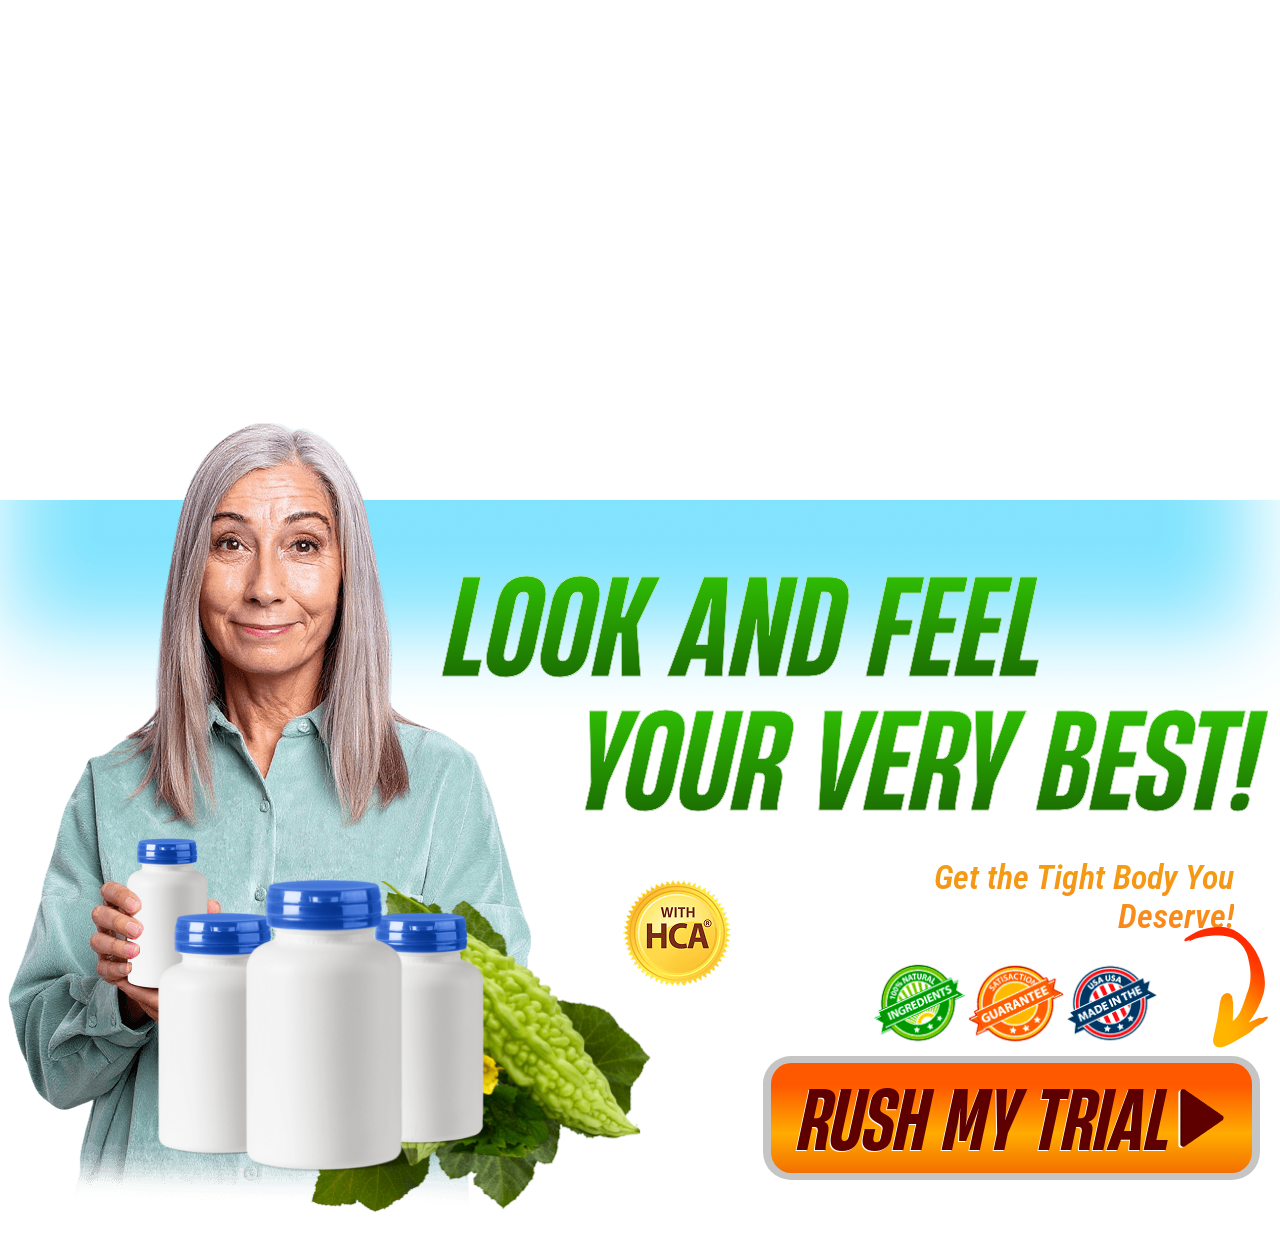
<file: index.html>
<!DOCTYPE html><html lang="en"><head><meta charset="UTF-8"><meta name="viewport" content="width=device-width,initial-scale=1"><title>Sugarix</title><link rel="stylesheet" href="./styles/main.min.css"></head><body><div style="padding-top: 500px;"></div><section class="bottom"><div class="container"><h2 class="title"><span>Look and feel</span> <span>your very best!</span></h2><p class="subtitle">Get the Tight Body You Deserve!</p><!-- ul.badges>li*3>img[src="img/badges-$.png" alt=#] --><ul class="badges"><li><img src="img/badges-1.png" alt="#"></li><li><img src="img/badges-2.png" alt="#"></li><li><img src="img/badges-3.png" alt="#"></li></ul><img src="./img/hca.png" alt="#" class="hca"><div class="prod-tube"><img src="./img/prod-tube.png" alt="#"> <img src="./img/prod-tube.png" alt="#"> <img src="./img/prod-tube.png" alt="#"></div><a href="#" class="button"><span>Rush my trial</span></a></div></section></body></html>
</file>
<file: styles/main.min.css>
@import url(https://fonts.googleapis.com/css2?family=Roboto+Condensed:ital,wght@1,600&family=Roboto+Slab:wght@600&display=swap);@font-face{font-weight:700;font-family:"HeadingNow Trial";font-style:italic;src:url(../fonts/fonnts.com-HeadingNowTrial-46BoldItalic.woff2)format("woff2"),url(../fonts/fonnts.com-HeadingNowTrial-46BoldItalic.woff)format("woff");font-display:swap}body{min-width:320px;margin:0;font-family:"Roboto Condensed",sans-serif}img{max-width:100%;object-fit:contain}.container{position:relative;z-index:1;box-sizing:border-box;max-width:340px;margin-right:auto;margin-left:auto;padding:0 10px}.bottom,.bottom::before{background-repeat:no-repeat}.bottom{position:relative;padding-top:57px;background-image:url(../img/bg.png);background-position:center -230px}.bottom::before{content:"";position:absolute;bottom:6%;left:calc(50% - 63px);width:274px;height:410px;background-image:url(../img/people-bottom.png);background-position:50%bottom;background-size:contain;transform:translateX(-50%)}.title{display:grid;margin:0 0 6px;font-weight:700;font-size:53px;line-height:100%;font-family:"HeadingNow Trial",sans-serif;color:#196501;text-transform:uppercase;font-style:italic;-webkit-text-stroke:.5px #fff}.title span{margin:0-4px;padding:0 4px;background:linear-gradient(to top,#196501,#33cb03);-webkit-background-clip:text;background-clip:text;-webkit-box-decoration-break:clone;box-decoration-break:clone;-webkit-text-fill-color:transparent;text-fill-color:transparent}.title span:nth-child(even){justify-self:end}.subtitle{width:59%;margin:0 0 20px auto;font-weight:600;font-size:35px;line-height:115%;color:#fb841d;font-style:italic;background:linear-gradient(to top,#fb841d,#f2a014);-webkit-background-clip:text;background-clip:text;-webkit-box-decoration-break:clone;box-decoration-break:clone;-webkit-text-fill-color:transparent;text-fill-color:transparent}.badges{display:flex;width:-moz-fit-content;width:fit-content;margin:0-14px 0 auto;padding:0;list-style:none}.badges img{width:53px;height:53px}.hca,.prod-tube{position:relative}.hca{z-index:2;display:block;width:73px;height:73px;margin-left:54%}.prod-tube{display:grid;grid-template-columns:41px 38px 17px 38px 37px;grid-template-rows:16px auto 16px;width:-moz-fit-content;width:fit-content;margin:-30px 0 0 20%}.prod-tube::before{content:"";position:absolute;top:-16px;left:58%;z-index:-1;width:250px;height:204px;background-image:url(../img/decor.png);background-repeat:no-repeat;background-position:center;background-size:contain;transform:translateX(-50%)}.prod-tube img:first-child{grid-column-end:3;grid-column-start:1;grid-row-end:-1;grid-row-start:2}.prod-tube img:nth-child(2){position:relative;z-index:1;grid-column-end:5;grid-column-start:2;grid-row-end:2}.prod-tube img:nth-child(3){grid-column-end:-1;grid-column-start:4;grid-row-end:-1;grid-row-start:2}.button{display:inline-flex;align-items:center;box-sizing:border-box;padding:8px 18px;font-weight:700;font-size:52px;line-height:100%;font-family:"HeadingNow Trial",sans-serif;text-align:center;color:#5f0000;text-transform:uppercase;text-decoration:none;font-style:italic;text-shadow:-1.3px 1.3px .6px #fff;background-color:#fb841d;background-image:linear-gradient(to top,#f46f01,#ffac00 36%,#fe5800 80%);border-width:4px 5px;border-style:solid;border-color:#c5c5c5;border-radius:17px;-webkit-appearance:none;appearance:none;gap:6px}.button::after{content:"";display:block;width:28px;height:37px;background-image:url(../img/button-arrow.png);background-repeat:no-repeat;background-position:center;background-size:contain}.bottom .button{position:relative;z-index:1;width:100%;max-width:320px;margin-top:-20px}.bottom .button::before{content:"";position:absolute;right:-16px;bottom:calc(100% + 15px);width:84px;height:122px;background-image:url(../img/arrow-color.png);background-repeat:no-repeat}@media (min-width:990px){.container{max-width:1260px}.title{max-width:818px;margin-bottom:33px;margin-left:auto;font-size:134px}.title span{margin-right:-8px;padding-right:8px;padding-left:8px}.bottom .button,.subtitle{width:-moz-fit-content;width:fit-content}.subtitle{max-width:330px;margin-right:26px;font-size:34px;text-align:right}.hca{width:125px;height:125px;margin-top:-186px;margin-left:48%}.badges{margin-right:100px}.badges img{width:96px;height:96px}.prod-tube{grid-template-columns:85px 72px 45px 72px 78px;grid-template-rows:35px auto 35px;margin:-126px 0 0 10%}.prod-tube::before{top:4%;left:93%;width:430px;height:352px}.button{padding:14px 28px;font-size:82px;border-width:7px 8px;border-radius:28px}.button::after{width:46px;height:59px}.bottom .button{display:flex;max-width:none;margin-top:-104px;margin-left:auto}.bottom::before{bottom:-10%;left:0;width:555px;height:849px;transform:translateX(0)}}@media (min-width:1440px){.bottom::before{bottom:-8%;left:calc(50% - 440px);transform:translateX(-50%)}.subtitle{max-width:440px}.hca{margin-left:53%}.prod-tube{margin-left:19%}.bottom .button::before{right:-81px;bottom:calc(100% - 14px)}}@media (max-width:370px){.title span:nth-child(even){margin-right:-10px}.bottom .button,.subtitle{margin-right:-10px}.bottom .button{width:auto;margin-left:-10px}}
/*# sourceMappingURL=main.min.css.map */
</file>
